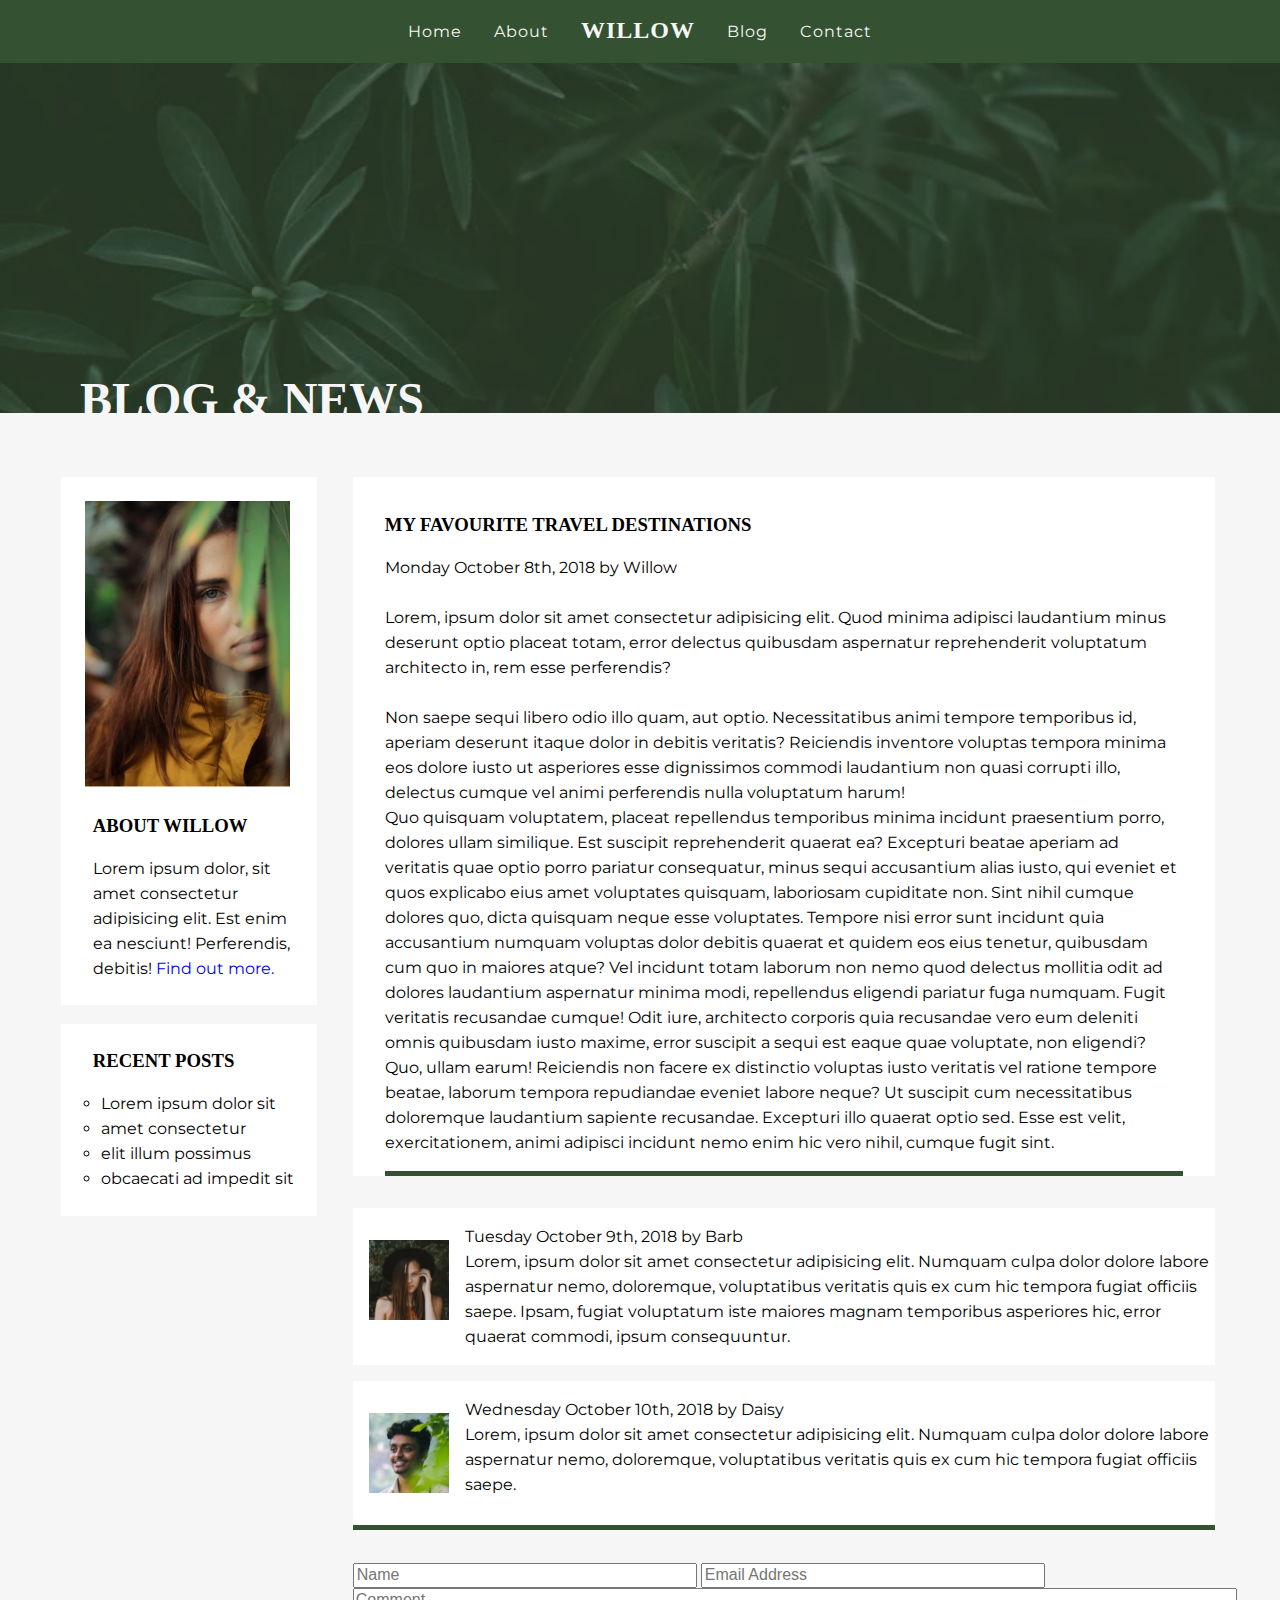
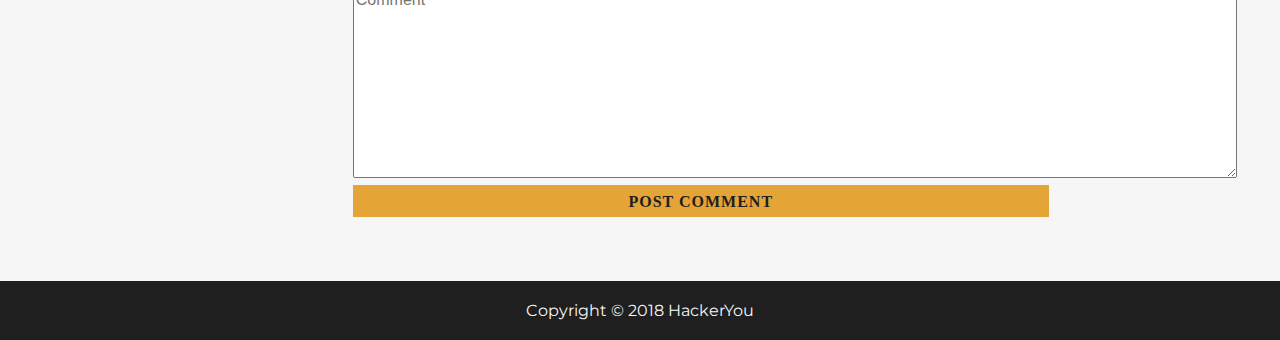
<file: blog.html>
<!DOCTYPE html>
<html lang="en">
  <head>
    <meta charset="UTF-8" />
    <meta http-equiv="X-UA-Compatible" content="IE=edge" />
    <meta name="viewport" content="width=device-width, initial-scale=1.0" />
    <link rel="stylesheet" href="./styles/styles.css" />
    <title>Blog</title>
  </head>
  <body class="body-background">
    <nav class="nav-bar">
      <div class="wrapper hamburger-flex">
        <ul class="nav-menu">
          <li class="nav-item">
            <a href="index.html" class="nav-link">Home</a>
          </li>
          <li class="nav-item">
            <a href="#" class="nav-link">About</a>
          </li>
          <li class="nav-item">
            <a href="index.html" class="nav-link"><span>WILLOW</span></a>
          </li>
          <li class="nav-item">
            <a href="blog.html" class="nav-link">Blog</a>
          </li>
          <li class="nav-item">
            <a href="contact.html" class="nav-link">Contact</a>
          </li>
        </ul>
        <div class="hamburger">
          <span class="bar"></span>
          <span class="bar"></span>
          <span class="bar"></span>
        </div>

      </div>
    </nav>
    <!-- NAV END-->

    <header>
      <div class="blog-background">
        <h2>BLOG & NEWS</h2>
      </div>
    </header>

    <main>
      <div class="blog-flex">
        <div class="about-recent-flex">
          <div class="wrapper">
            <section class="about-willow">
              <img
                class="blog-photo"
                src="./assets/blog-image-2.jpg"
                alt="woman behind leaves"
              />
              <div class="about-willow-text">
                <h3 class="blog-h3">ABOUT WILLOW</h3>
                <p>
                  Lorem ipsum dolor, sit amet consectetur adipisicing elit. Est
                  enim ea nesciunt! Perferendis, debitis!
                  <a href = "#">Find out more.</a>
                </p>
              </div>
            </section>

            <section>
              <div class="recent-posts">
                <h3 class="recent-h3">RECENT POSTS</h3>
                <ul>
                  <li>Lorem ipsum dolor sit</li>
                  <li>amet consectetur</li>
                  <li>elit illum possimus</li>
                  <li>obcaecati ad impedit sit</li>
                </ul>
              </div>
            </section>
          </div>
        </div>

        <div class="favourite-blog-flex">
          <div class="wrapper">
            <section class="favourite-travel">
              <div class="favourite-travel-text">
                <h3>MY FAVOURITE TRAVEL DESTINATIONS</h3>
                <p>
                  Monday October 8th, 2018 by Willow <br />
                  <br />Lorem, ipsum dolor sit amet consectetur adipisicing
                  elit. Quod minima adipisci laudantium minus deserunt optio
                  placeat totam, error delectus quibusdam aspernatur
                  reprehenderit voluptatum architecto in, rem esse
                  perferendis?<br />
                  <br />Non saepe sequi libero odio illo quam, aut optio.
                  Necessitatibus animi tempore temporibus id, aperiam deserunt
                  itaque dolor in debitis veritatis? Reiciendis inventore
                  voluptas tempora minima eos dolore iusto ut asperiores esse
                  dignissimos commodi laudantium non quasi corrupti illo,
                  delectus cumque vel animi perferendis nulla voluptatum harum!
                  <br />
                  Quo quisquam voluptatem, placeat repellendus temporibus minima
                  incidunt praesentium porro, dolores ullam similique. Est
                  suscipit reprehenderit quaerat ea? Excepturi beatae aperiam ad
                  veritatis quae optio porro pariatur consequatur, minus sequi
                  accusantium alias iusto, qui eveniet et quos explicabo eius
                  amet voluptates quisquam, laboriosam cupiditate non. Sint
                  nihil cumque dolores quo, dicta quisquam neque esse
                  voluptates. Tempore nisi error sunt incidunt quia accusantium
                  numquam voluptas dolor debitis quaerat et quidem eos eius
                  tenetur, quibusdam cum quo in maiores atque? Vel incidunt
                  totam laborum non nemo quod delectus mollitia odit ad dolores
                  laudantium aspernatur minima modi, repellendus eligendi
                  pariatur fuga numquam. Fugit veritatis recusandae cumque! Odit
                  iure, architecto corporis quia recusandae vero eum deleniti
                  omnis quibusdam iusto maxime, error suscipit a sequi est eaque
                  quae voluptate, non eligendi? Quo, ullam earum! Reiciendis non
                  facere ex distinctio voluptas iusto veritatis vel ratione
                  tempore beatae, laborum tempora repudiandae eveniet labore
                  neque? Ut suscipit cum necessitatibus doloremque laudantium
                  sapiente recusandae. Excepturi illo quaerat optio sed. Esse
                  est velit, exercitationem, animi adipisci incidunt nemo enim
                  hic vero nihil, cumque fugit sint.
                </p>
                <div class="border"></div>
              </div>
            </section>

            <section class="barb">
              <div class="barb-post">
                <img
                  src="./assets/blog-image-3.jpg"
                  alt="image of woman with hat"
                />
                <p>
                  Tuesday October 9th, 2018 by Barb <br />
                  Lorem, ipsum dolor sit amet consectetur adipisicing elit.
                  Numquam culpa dolor dolore labore aspernatur nemo, doloremque,
                  voluptatibus veritatis quis ex cum hic tempora fugiat officiis
                  saepe. Ipsam, fugiat voluptatum iste maiores magnam temporibus
                  asperiores hic, error quaerat commodi, ipsum consequuntur.
                </p>
              </div>
            </section>

            <section class="daisy" id="daisy">
              <div class="daisy-post" id="daisy-post">
                <img
                  src="./assets/blog-image-4.jpg"
                  alt="image of man behind leaves"
                />
                <p>
                  Wednesday October 10th, 2018 by Daisy <br />
                  Lorem, ipsum dolor sit amet consectetur adipisicing elit.
                  Numquam culpa dolor dolore labore aspernatur nemo, doloremque,
                  voluptatibus veritatis quis ex cum hic tempora fugiat officiis
                  saepe.
                </p>
              </div>
              <div class="border"></div>
            </section>

            <form action="#" id="form-blog">
              <label for="name"></label>
              <input
                class="input-blog"
                type="text"
                id="name"
                name="name"
                placeholder="Name"
              />

              <label for="email"></label>
              <input
                class="input-blog"
                type="email"
                id="email"
                name="email"
                placeholder="Email Address"
              />

              <label for="message"></label>
              <textarea
                name="message"
                id="message"
                cols="93"
                rows="10"
                placeholder="Comment"
              ></textarea>

              <div class="button-div">
                <button class="button-comment">POST COMMENT</button>
              </div>
            </form>
          </div>
        </div>
      </div>
    </main>

    <footer>
      <p>Copyright © 2018 HackerYou</p>
    </footer>
    <script src="./navScript.js"></script>
    <script src="./blogScript.js"></script>
  </body>
</html>
</file>
<file: styles/styles.css>
@font-face {
  font-family: "Abril Fatface";
  src: url("../fonts/Abril_Fatface/AbrilFatface-Regular.ttf");
  font-weight: normal;
  font-family: "Montserrat";
  src: url("../fonts/Montserrat/Montserrat-VariableFont_wght.ttf");
}
h1 {
  font-size: 80px;
}

ul {
  list-style: none;
}

header {
  color: #f6f6f6;
}

a {
  text-decoration: none;
}

p {
  font-family: "Montserrat";
}

html {
  line-height: 1.15;
  -ms-text-size-adjust: 100%;
  -webkit-text-size-adjust: 100%;
}

body {
  margin: 0;
}

article, aside, footer, header, nav, section {
  display: block;
}

h1 {
  font-size: 2em;
  margin: 0.67em 0;
}

figcaption, figure, main {
  display: block;
}

figure {
  margin: 1em 40px;
}

hr {
  -webkit-box-sizing: content-box;
          box-sizing: content-box;
  height: 0;
  overflow: visible;
}

pre {
  font-family: monospace, monospace;
  font-size: 1em;
}

a {
  background-color: transparent;
  -webkit-text-decoration-skip: objects;
}

abbr[title] {
  border-bottom: none;
  text-decoration: underline;
  -webkit-text-decoration: underline dotted;
          text-decoration: underline dotted;
}

b, strong {
  font-weight: inherit;
}

b, strong {
  font-weight: bolder;
}

code, kbd, samp {
  font-family: monospace, monospace;
  font-size: 1em;
}

dfn {
  font-style: italic;
}

mark {
  background-color: #ff0;
  color: #000;
}

small {
  font-size: 80%;
}

sub, sup {
  font-size: 75%;
  line-height: 0;
  position: relative;
  vertical-align: baseline;
}

sub {
  bottom: -0.25em;
}

sup {
  top: -0.5em;
}

audio, video {
  display: inline-block;
}

audio:not([controls]) {
  display: none;
  height: 0;
}

img {
  border-style: none;
}

svg:not(:root) {
  overflow: hidden;
}

button, input, optgroup, select, textarea {
  font-family: sans-serif;
  font-size: 100%;
  line-height: 1.15;
  margin: 0;
}

button, input {
  overflow: visible;
}

button, select {
  text-transform: none;
}

button, html [type=button], [type=reset], [type=submit] {
  -webkit-appearance: button;
}

button::-moz-focus-inner, [type=button]::-moz-focus-inner, [type=reset]::-moz-focus-inner, [type=submit]::-moz-focus-inner {
  border-style: none;
  padding: 0;
}

button:-moz-focusring, [type=button]:-moz-focusring, [type=reset]:-moz-focusring, [type=submit]:-moz-focusring {
  outline: 1px dotted ButtonText;
}

fieldset {
  padding: 0.35em 0.75em 0.625em;
}

legend {
  -webkit-box-sizing: border-box;
          box-sizing: border-box;
  color: inherit;
  display: table;
  max-width: 100%;
  padding: 0;
  white-space: normal;
}

progress {
  display: inline-block;
  vertical-align: baseline;
}

textarea {
  overflow: auto;
}

[type=checkbox], [type=radio] {
  -webkit-box-sizing: border-box;
          box-sizing: border-box;
  padding: 0;
}

[type=number]::-webkit-inner-spin-button, [type=number]::-webkit-outer-spin-button {
  height: auto;
}

[type=search] {
  -webkit-appearance: textfield;
  outline-offset: -2px;
}

[type=search]::-webkit-search-cancel-button, [type=search]::-webkit-search-decoration {
  -webkit-appearance: none;
}

::-webkit-file-upload-button {
  -webkit-appearance: button;
  font: inherit;
}

details, menu {
  display: block;
}

summary {
  display: list-item;
}

canvas {
  display: inline-block;
}

template {
  display: none;
}

[hidden] {
  display: none;
}

html {
  -webkit-box-sizing: border-box;
          box-sizing: border-box;
}

*, *:before, *:after {
  -webkit-box-sizing: inherit;
          box-sizing: inherit;
}

.sr-only {
  position: absolute;
  width: 1px;
  height: 1px;
  margin: -1px;
  border: 0;
  padding: 0;
  white-space: nowrap;
  -webkit-clip-path: inset(100%);
          clip-path: inset(100%);
  clip: rect(0 0 0 0);
  overflow: hidden;
}

nav {
  background-color: #345231;
  font-family: "Montserrat";
  line-height: 29px;
  letter-spacing: 1px;
}
nav ul {
  display: -webkit-box;
  display: -ms-flexbox;
  display: flex;
  -ms-flex-wrap: wrap;
      flex-wrap: wrap;
  -webkit-box-pack: center;
      -ms-flex-pack: center;
          justify-content: center;
  -webkit-box-align: center;
      -ms-flex-align: center;
          align-items: center;
  margin: 0;
  padding: 1rem;
}
nav li {
  padding: 0rem 1rem;
}
nav li a {
  color: #f6f6f6;
}
nav li a:hover, nav li a:focus {
  color: #e4a436;
}
nav li a span {
  font-family: "Abril Fatface";
  font-weight: bold;
  font-size: 1.5rem;
}

.who-willow {
  background-color: #f6f6f6;
  text-align: center;
  padding: 4rem;
}

.button-find {
  width: 180px;
  height: 30px;
  border: none;
}

.section-three {
  display: -webkit-box;
  display: -ms-flexbox;
  display: flex;
  -ms-flex-wrap: wrap;
      flex-wrap: wrap;
}
.section-three img {
  width: 80%;
}

.favourite-flex,
.bucket-flex {
  display: -webkit-box;
  display: -ms-flexbox;
  display: flex;
}
.favourite-flex div,
.bucket-flex div {
  width: 50%;
}

.favourite-flex {
  padding-bottom: 3rem;
}
.favourite-flex .favourite-things {
  padding-top: 3rem;
  padding-left: 8rem;
}
.favourite-flex .button-read {
  margin-bottom: 2rem;
}

.rectangle-1 {
  background-color: #709b6b;
  display: -webkit-box;
  display: -ms-flexbox;
  display: flex;
  -webkit-box-pack: right;
      -ms-flex-pack: right;
          justify-content: right;
  margin-top: -1rem;
  margin-right: -4rem;
}
.rectangle-1 .bridge {
  margin: -1rem 1rem 1rem 0;
}

.bucket-list {
  padding: 0 6rem 0rem 3rem;
  margin-bottom: 2rem;
  text-align: right;
}

.rectangle-2 {
  background-color: #345231;
  margin-bottom: -1rem;
  margin-top: 3rem;
}

.lily {
  margin-top: -1rem;
  margin-left: -1rem;
}

.willow-journey {
  background-color: #f6f6f6;
  padding: 5rem 0;
}

.willow-flex {
  display: -webkit-box;
  display: -ms-flexbox;
  display: flex;
}
.willow-flex img {
  width: 10rem;
  height: 10rem;
  position: absolute;
  z-index: 20;
}
.willow-flex .container-2 {
  position: relative;
  width: 10rem;
  height: 10rem;
}
.willow-flex .flex-willow-journey {
  display: -webkit-box;
  display: -ms-flexbox;
  display: flex;
  -webkit-box-orient: vertical;
  -webkit-box-direction: normal;
      -ms-flex-direction: column;
          flex-direction: column;
  -ms-flex-preferred-size: 70%;
      flex-basis: 70%;
  margin: 0 auto;
}

.square-2 {
  width: 10rem;
  height: 10rem;
  background-color: #709b6b;
  position: absolute;
  z-index: 10;
  top: 1rem;
  left: 1rem;
}

.home-background {
  background-image: url("../assets/home-image-5.jpg");
  background-repeat: no-repeat;
  background-size: cover;
  background-attachment: scroll;
  height: 350px;
  width: 100%;
}

.gallery {
  background-color: white;
  padding: 30px 0;
}
.gallery ul {
  display: -webkit-box;
  display: -ms-flexbox;
  display: flex;
  -webkit-box-pack: center;
      -ms-flex-pack: center;
          justify-content: center;
}
.gallery img {
  max-width: 90%;
}

.icon-description {
  background-color: #f6f6f6;
  display: -webkit-box;
  display: -ms-flexbox;
  display: flex;
  -webkit-box-orient: horizontal;
  -webkit-box-direction: normal;
      -ms-flex-direction: row;
          flex-direction: row;
  -ms-flex-wrap: wrap;
      flex-wrap: wrap;
}

.icon-background {
  color: #e4a436;
}

.icon-margins {
  margin-top: 0.75rem;
  margin-right: 1rem;
}

.h-description {
  display: -webkit-box;
  display: -ms-flexbox;
  display: flex;
  -webkit-box-orient: vertical;
  -webkit-box-direction: normal;
      -ms-flex-direction: column;
          flex-direction: column;
}

.icon-details {
  display: -webkit-box;
  display: -ms-flexbox;
  display: flex;
  -webkit-box-orient: horizontal;
  -webkit-box-direction: normal;
      -ms-flex-direction: row;
          flex-direction: row;
  width: 50%;
  padding: 1rem;
}

.body-background {
  background-color: #f6f6f6;
}

.contact-background {
  background-image: url(../assets/contact-image-1.jpg);
  background-repeat: no-repeat;
  background-size: cover;
  background-attachment: scroll;
  height: 22rem;
  width: 100%;
}
.contact-background h2 {
  color: #f6f6f6;
  font-size: 4rem;
  margin: auto;
  padding: 21rem 8rem;
}

.main-background {
  font-family: "Montserrat";
  display: -webkit-box;
  display: -ms-flexbox;
  display: flex;
  -webkit-box-pack: center;
      -ms-flex-pack: center;
          justify-content: center;
  -webkit-box-align: center;
      -ms-flex-align: center;
          align-items: center;
  text-align: left;
  padding-left: 2rem;
}

.contact-main {
  background-color: white;
  width: 30rem;
  height: 15rem;
  margin: 0rem 2rem 4rem 7rem;
}

.icons-contact li {
  color: #345231;
  font-size: 1.5rem;
  margin-right: 1rem;
}

.icons-contact ul {
  display: -webkit-box;
  display: -ms-flexbox;
  display: flex;
  -webkit-box-orient: horizontal;
  -webkit-box-direction: normal;
      -ms-flex-direction: row;
          flex-direction: row;
  -webkit-box-pack: left;
      -ms-flex-pack: left;
          justify-content: left;
}
.icons-contact ul li {
  padding: 2px 2px;
}

.contact-me li {
  margin-bottom: 0.5rem;
}
.contact-me .bold-email {
  font-weight: bold;
}

.form-flex {
  display: -webkit-box;
  display: -ms-flexbox;
  display: flex;
  -webkit-box-pack: justify;
      -ms-flex-pack: justify;
          justify-content: space-between;
  padding: 4rem 0 1rem;
}
.form-flex .input-contact {
  font-family: "Montserrat";
  width: 16.5rem;
  margin-bottom: 1rem;
}
.form-flex textarea {
  font-family: "Montserrat";
  margin-bottom: 1rem;
}
.form-flex .contact-submit {
  display: inline-block;
  width: 34rem;
  margin-bottom: 5rem;
}

.blog-background {
  background-image: url(../assets/blog-image-1.jpg);
  background-repeat: no-repeat;
  background-size: cover;
  background-attachment: scroll;
  height: 350px;
  width: 100%;
}
.blog-background h2 {
  color: #f6f6f6;
  font-size: 3rem;
  margin: auto;
  padding: 21rem 5rem;
}

.about-willow {
  background-color: white;
  width: 16rem;
  height: 33rem;
}
.about-willow img {
  width: 80%;
}

.blog-flex {
  display: -webkit-box;
  display: -ms-flexbox;
  display: flex;
  margin-top: 4rem;
}
.blog-flex .about-recent-flex {
  display: -webkit-box;
  display: -ms-flexbox;
  display: flex;
  -webkit-box-orient: vertical;
  -webkit-box-direction: normal;
      -ms-flex-direction: column;
          flex-direction: column;
  padding-left: 3rem;
}

.about-willow-text {
  padding: 0rem 1rem 0rem 2rem;
}
.about-willow-text .blog-h3 {
  padding-left: 0rem;
}

.blog-photo {
  margin: 1.5rem 1.5rem 0;
}

.recent-posts {
  background-color: white;
  padding: -1rem 1rem 0rem 1rem;
  width: 16rem;
  height: 12rem;
}
.recent-posts ul {
  font-family: "Montserrat";
  list-style: circle;
}

.recent-h3 {
  padding-left: 2rem;
  padding-top: 1.5rem;
}

.favourite-blog-flex {
  display: -webkit-box;
  display: -ms-flexbox;
  display: flex;
  -webkit-box-orient: vertical;
  -webkit-box-direction: normal;
      -ms-flex-direction: column;
          flex-direction: column;
}

.favourite-travel {
  background-color: white;
  padding: 1rem 2rem 0;
  margin-bottom: 2rem;
  margin-right: 1rem;
}

.barb {
  background-color: white;
  margin-right: 1rem;
}
.barb .barb-post {
  display: -webkit-box;
  display: -ms-flexbox;
  display: flex;
  margin-bottom: 1rem;
}
.barb .barb-post img {
  height: 5rem;
  width: 5rem;
  margin: 2rem 1rem;
}

.daisy {
  background-color: white;
  margin-bottom: 2rem;
  margin-right: 1rem;
}
.daisy .daisy-post {
  display: -webkit-box;
  display: -ms-flexbox;
  display: flex;
}
.daisy img {
  height: 5rem;
  width: 5rem;
  margin: 2rem 1rem;
}

.border {
  border-bottom-width: 5px;
  border-bottom-color: #345231;
  border-bottom-style: solid;
}

.input-blog {
  width: 21.5rem;
}

header {
  background-color: #345231;
  font-family: "Abril Fatface";
}

.header-title {
  font-size: 6rem;
}

.musing {
  width: 5rem;
  height: 7rem;
  margin-top: -2rem;
  margin-right: -3rem;
}

.willow-header {
  width: auto;
  height: 20rem;
  display: -webkit-box;
  display: -ms-flexbox;
  display: flex;
  -webkit-box-pack: center;
      -ms-flex-pack: center;
          justify-content: center;
  -webkit-box-align: center;
      -ms-flex-align: center;
          align-items: center;
}

.container-1 {
  position: relative;
  width: 24vh;
}

.mustard {
  height: 20rem;
  width: 15rem;
  z-index: 20;
  position: absolute;
  top: -8rem;
  left: 1rem;
}

.square-1 {
  background: white;
  height: 20rem;
  width: 15rem;
  position: absolute;
  z-index: 10;
  top: -7rem;
  left: 2rem;
}

footer {
  background-color: #1f1f1f;
  color: #f6f6f6;
  text-align: center;
  padding: 1px;
}

@media (max-width: 480px) {
  .wrapper {
    width: 100%;
  }
  .hamburger-flex {
    display: -webkit-box;
    display: -ms-flexbox;
    display: flex;
    -webkit-box-pack: right;
        -ms-flex-pack: right;
            justify-content: right;
  }
  .hamburger {
    display: block;
    cursor: pointer;
  }
  .hamburger.active .bar:nth-child(2) {
    opacity: 0;
  }
  .hamburger.active .bar:nth-child(1) {
    -webkit-transform: translateY(8px);
            transform: translateY(8px);
    rotate: 45deg;
  }
  .hamburger.active .bar:nth-child(3) {
    -webkit-transform: translateY(-8px);
            transform: translateY(-8px);
    rotate: -45deg;
  }
  .nav-bar {
    min-height: 70px;
    display: -webkit-box;
    display: -ms-flexbox;
    display: flex;
    -webkit-box-pack: justify;
        -ms-flex-pack: justify;
            justify-content: space-between;
    -webkit-box-align: center;
        -ms-flex-align: center;
            align-items: center;
    padding: 0 24px;
  }
  .nav-menu {
    position: fixed;
    left: -100%;
    top: 70px;
    gap: 0;
    -webkit-box-orient: vertical;
    -webkit-box-direction: normal;
        -ms-flex-direction: column;
            flex-direction: column;
    background-color: #709b6b;
    width: 100%;
    text-align: center;
    -webkit-transition: 0.3s;
    transition: 0.3s;
  }
  .nav-item {
    margin: 16px 0;
  }
  .nav-menu.active {
    left: 0;
  }
  .nav-link {
    -webkit-transition: 0.7s ease;
    transition: 0.7s ease;
  }
  .bar {
    display: block;
    width: 25px;
    height: 3px;
    margin: 5px auto;
    -webkit-transition: all 0.3s ease-in-out;
    transition: all 0.3s ease-in-out;
    background-color: white;
  }
  nav li {
    padding: 0rem 0.25rem;
  }
  .header-title {
    font-size: 7vh;
  }
  .who-willow {
    padding: 2rem;
  }
  .square-1 {
    display: hidden;
  }
  .container-1 {
    display: none;
  }
  .favourite-flex,
.bucket-flex {
    display: -webkit-box;
    display: -ms-flexbox;
    display: flex;
    -webkit-box-orient: vertical;
    -webkit-box-direction: normal;
        -ms-flex-direction: column;
            flex-direction: column;
    -webkit-box-align: center;
        -ms-flex-align: center;
            align-items: center;
  }
  .favourite-flex .favourite-things,
.favourite-flex .bucket-list,
.bucket-flex .favourite-things,
.bucket-flex .bucket-list {
    padding: 0;
    text-align: center;
  }
  .favourite-flex .favourite-things h2,
.favourite-flex .favourite-things p,
.favourite-flex .bucket-list h2,
.favourite-flex .bucket-list p,
.bucket-flex .favourite-things h2,
.bucket-flex .favourite-things p,
.bucket-flex .bucket-list h2,
.bucket-flex .bucket-list p {
    margin: 2rem -4rem 1rem;
  }
  .favourite-flex .rectangle-1,
.favourite-flex .rectangle-2,
.bucket-flex .rectangle-1,
.bucket-flex .rectangle-2 {
    width: 100%;
    margin: auto;
  }
  .lily {
    width: 100%;
    margin: auto;
  }
  button {
    margin-bottom: 0;
  }
  .willow-flex {
    display: -webkit-box;
    display: -ms-flexbox;
    display: flex;
    -webkit-box-orient: vertical;
    -webkit-box-direction: normal;
        -ms-flex-direction: column;
            flex-direction: column;
    -webkit-box-align: center;
        -ms-flex-align: center;
            align-items: center;
  }
  .willow-flex .flex-willow-journey {
    padding-top: 2rem;
    text-align: center;
    -webkit-box-align: center;
        -ms-flex-align: center;
            align-items: center;
  }
  .willow-flex .h-description {
    display: -webkit-box;
    display: -ms-flexbox;
    display: flex;
    -webkit-box-orient: vertical;
    -webkit-box-direction: normal;
        -ms-flex-direction: column;
            flex-direction: column;
  }
  .icon-description,
.icon-details {
    width: auto;
  }
  .blog-background h2 {
    font-size: 2rem;
  }
  .blog-flex {
    display: -webkit-box;
    display: -ms-flexbox;
    display: flex;
    -webkit-box-orient: vertical;
    -webkit-box-direction: normal;
        -ms-flex-direction: column;
            flex-direction: column;
  }
  .about-recent-flex {
    padding: 0rem 0rem 1rem 5rem;
  }
  textarea {
    width: 22rem;
    height: 10rem;
  }
  .button-div .button-comment {
    width: 22rem;
    height: 2rem;
  }
  .contact-background h2 {
    font-size: 2rem;
    padding: 21rem 0rem 0rem 7rem;
  }
  .main-background {
    display: -webkit-box;
    display: -ms-flexbox;
    display: flex;
    -webkit-box-orient: vertical;
    -webkit-box-direction: normal;
        -ms-flex-direction: column;
            flex-direction: column;
    background-color: white;
    padding: 0;
  }
  .contact-main {
    margin: 0;
  }
  .contact-me {
    padding: 0;
  }
  .form-flex {
    padding: 0;
  }
  .form-flex .contact-submit {
    width: 22rem;
    height: 2rem;
  }
  .form-contact {
    display: -webkit-box;
    display: -ms-flexbox;
    display: flex;
    -webkit-box-orient: vertical;
    -webkit-box-direction: normal;
        -ms-flex-direction: column;
            flex-direction: column;
  }
}
.wrapper {
  width: 90%;
  margin: 0 auto;
  max-width: 1080px;
}

h2 {
  line-height: 1px;
}

body {
  font-family: "Abril Fatface";
  line-height: 25px;
  letter-spacing: 0;
}

button {
  background-color: #e4a436;
  color: #1f1f1f;
  font-family: "Abril Fatface";
  font-weight: bold;
  font-size: 1rem;
  line-height: 32px;
  letter-spacing: 1px;
  width: 140px;
  height: 30px;
  border: none;
  cursor: pointer;
}

.button-comment {
  width: 43.5rem;
  height: 2rem;
  border: none;
  margin-bottom: 4rem;
}
</file>
